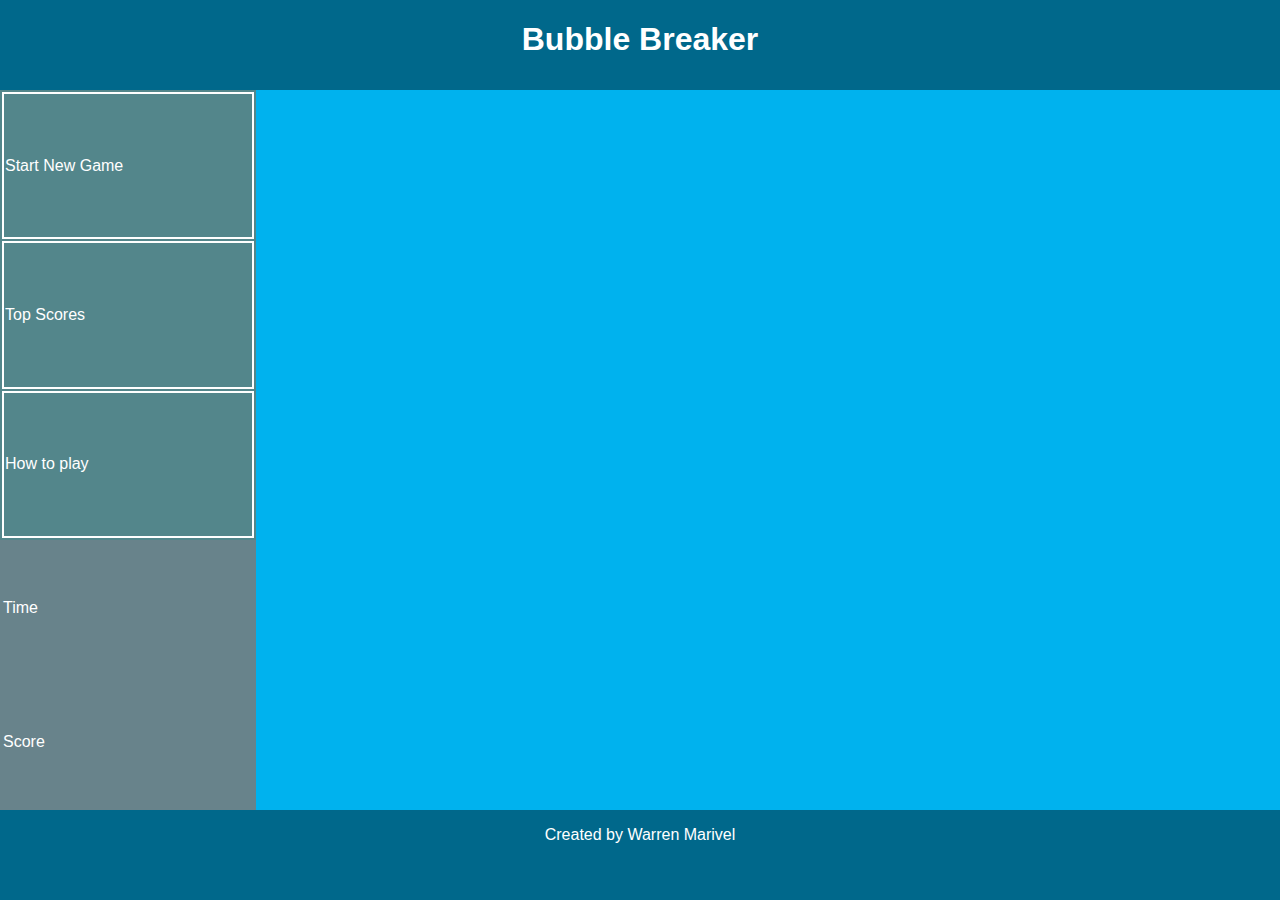
<file: index.html>
<!Doctype html>

<html>
    <head>
	<link rel="stylesheet" type="text/css" href="style.css" />
    <script type="text/javascript" src="bubble_breaker.js"></script>
	</head>
    <body onload="main()">
		
		<div id="container">

		<!-- header -->
		<div id="header">
		<h1>Bubble Breaker</h1>
		</div>

		<!-- Game's main menu -->
		<div id="menu">
			<table>
				<tr onclick="bubbleBreaker.init()"><td>Start New Game</td></tr>
				<tr><td>Top Scores</td></tr>
				<tr><td onclick="howto();">How to play</td></tr>
   			</table>
   			</ul>
		</div>

		<!-- Display time and score -->
		<div id="dashboard">
			<table>
				<tr><td id="time">Time</td></tr>
				<tr><td id="Score">Score</td><td id="possibleScore"></td></tr>
   			</table>
		</div>
		
		<!-- Game's screen -->
 		<div id="content">
			<table id="board">
			</table>
		</div>
        
        <div id="howto">
            <h3>How to Play</h3>
          
            <p>The game's objective is to remove as many bubbles from the 
            screen as possible while connecting bubbles of the same 
            kind together to achieve a higher score.
            </p>
            <p>To select the group of bubbles you would like to remove, simply
            click on one of them to highlight the whole group. Click again to
            remove that group. If you change opinion and want to select another
            one, just click on one of the bubbles in the group you would like to
            select instead.
            </p>
            <p>The game ends when there are no more bubbles on the screen or when
            there are no adjoining bubbles of the same color left on the screen.
            </p>
        </div>

		<!-- footer -->
		<div id="footer"><p>Created by Warren Marivel</p>
		</div>
		</div>
	</body>
</html>
</file>
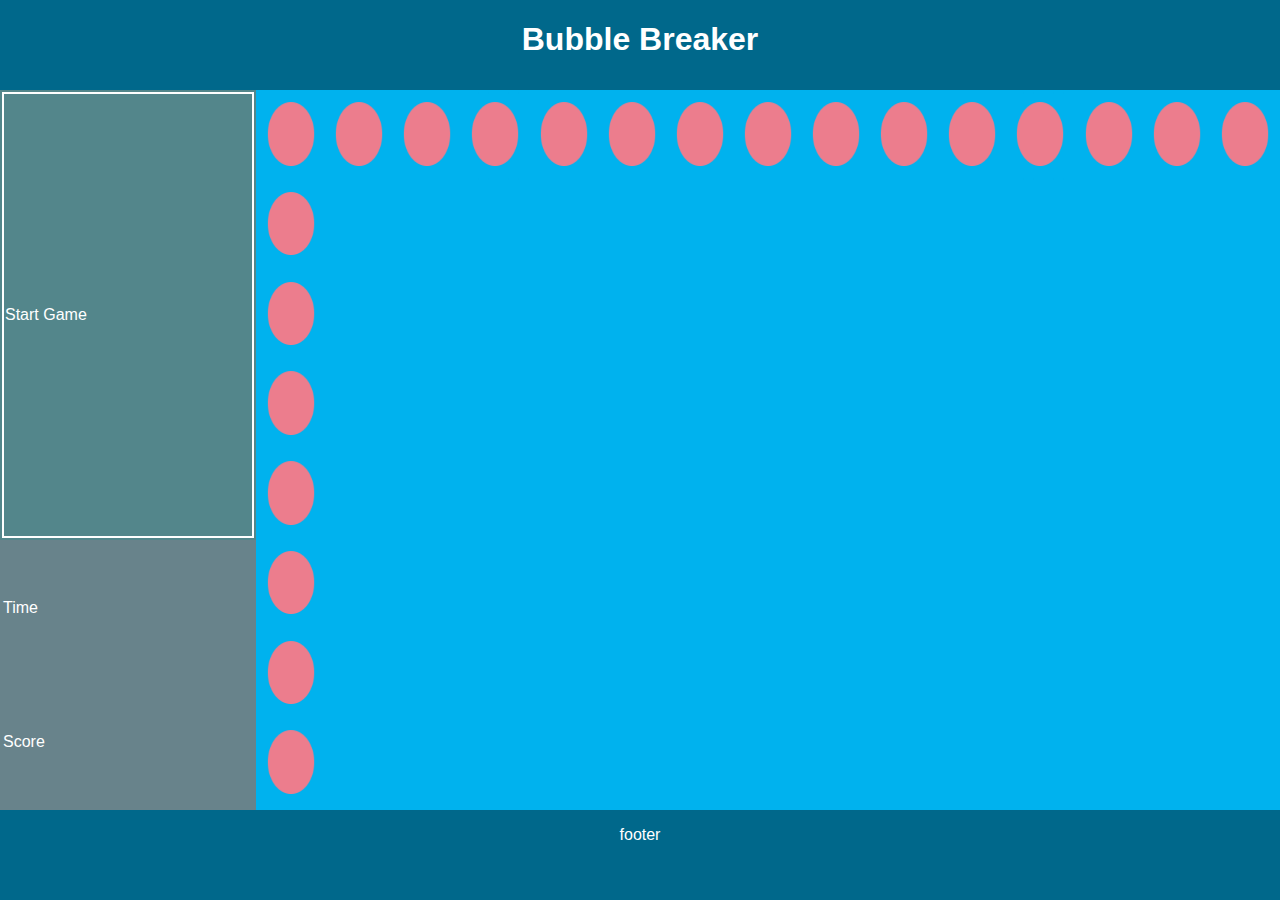
<file: designtest.html>
<!Doctype html>

<html>
    <head>
	<link rel="stylesheet" type="text/css" href="style.css" />
	</head>
    <body>
		
		<div id="container">

		<!-- header -->
		<div id="header">
		<h1>Bubble Breaker</h1>
		</div>

		<!-- Game's main menu -->
		<div id="menu">
			<table>
				<tr><td>Start Game</td></tr>
   			</table>
		</div>

		<!-- Display time and score -->
		<div id="dashboard">
			<table>
				<tr><td>Time</td></tr>
				<tr><td>Score</td><td></td></tr>
   			</table>
		</div>
		
		<!-- Game's screen -->
 		<div id="content">
			<table id="board">
			<tr><td><img src="img/r.png"></td>
			<td><img src="img/r.png"></td><td><img src="img/r.png"></td><td><img src="img/r.png"></td><td><img src="img/r.png"></td><td><img src="img/r.png"></td><td><img src="img/r.png"></td><td><img src="img/r.png"></td><td><img src="img/r.png"></td><td><img src="img/r.png"></td><td><img src="img/r.png"></td><td><img src="img/r.png"></td><td><img src="img/r.png"></td><td><img src="img/r.png"></td><td><img src="img/r.png"></td></tr>
			<tr><td><img src="img/r.png"></td></tr>
			<tr><td><img src="img/r.png"></td></tr>
			<tr><td><img src="img/r.png"></td></tr>
			<tr><td><img src="img/r.png"></td></tr>
			<tr><td><img src="img/r.png"></td></tr>
			<tr><td><img src="img/r.png"></td></tr>
			<tr><td><img src="img/r.png"></td></tr>
			</table>
		</div>

		<!-- footer -->
		<div id="footer"><p>footer</p>
		</div>
		</div>
	</body>
</html>
</file>
<file: style.css>
/*CSS style sheet for the bubble braker game */

html
{
	background-color:#00688B;
	font-family:Verdana, Geneva, sans-serif;
	color: white;
}

/*Container */
#container
{
	width: 100%;
	height: 100%;
	position: absolute;
	top: 0%;
	left:0%;
	cursor: default;
}

/*Header and everything inside it */
#header
{
	width: 100%;
	height: 10%;
	position: absolute;
	top: 0%;
}

#header h1
{
	text-align:center;
	color: white;
}


/*Footer and enything inside it*/
#footer
{
	width: 100%;
	height: 10%;
	position: absolute;
	top: 90%;
	text-align:center;
}


/*Menu and anything inside it*/
#menu
{
    background-color:#53868B;
	width: 20%;
	height: 50%;
	position: absolute;
	top: 10%;
}

#menu table
{
	width:100%;
	height:100%;
}

#menu tr
{
	cursor:pointer;
}

#menu td
{
	border-style:solid;
	border-width:2px;
	border-color:white;
}

#menu tr:hover
{
 	background-color:black;
	color: white;
}


/*Dashboard and... yeah you got it I guess*/
#dashboard
{
    background-color:#68838B;
	width: 20%;
	height: 30%;
	position: absolute;
	position: absolute;
	top: 60%;
}

#dashboard table
{
	width:100%;
	height:100%;
}

#possibleScore
{
    color: yellow;
}


/*Content & co */
#content
{
	background-color:#00B2EE;
	width: 80%;
	height: 80%;
	position: absolute;
	top: 10%;
	right: 0%;
}

#content table
{
	width:100%;
	height:100%;
	/*border-collapse:collapse;*/
}

#content td
{
	border-style:dashed;
    border-color: #00B2EE;
	border-width:2px;
    text-align:center;
}

#content img
{
	width:80%;
	height:80%;
}

/*How to panel*/

#howto
{
	background-color:#00B2EE;
	width: 80%;
	height: 80%;
	position: absolute;
	top: 10%;
	right: 0%;
    visibility:hidden;
}
</file>
